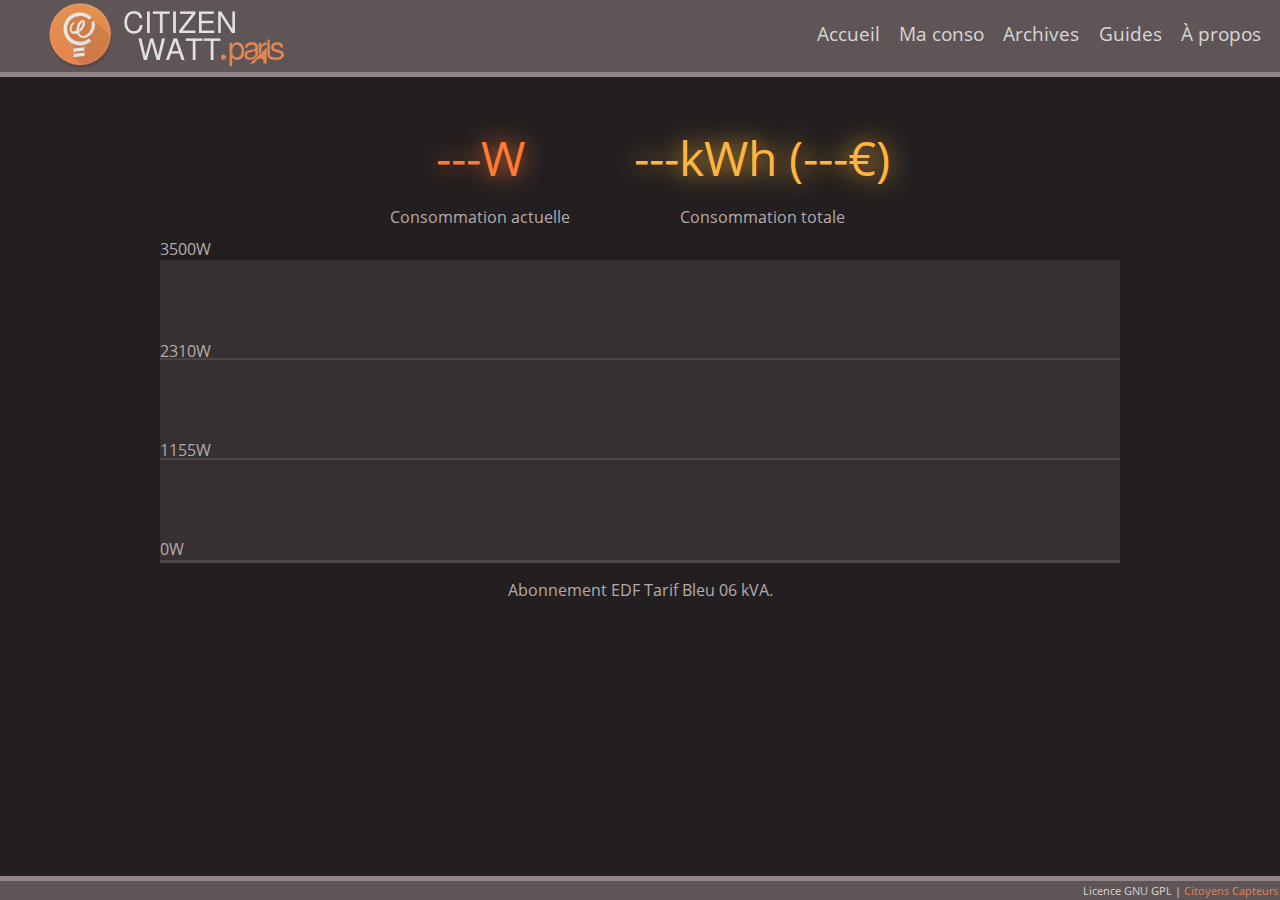
<file: interface/index.html>
<!DOCTYPE html>
<html>
    <head>
        <meta charset="utf-8">
        <title>CitizenWatt</title>
        <link rel="stylesheet" href="css/style.css">
        <link rel="stylesheet" href="css/normalize.css">
    </head>

    <body>
        <div id="page">
            <header>
                <a href="index.html"><img src="img/logo.png" alt="Logo CitizenWatt"/></a>

                <div id="menu">
                    <ul>
                        <li><a href="index.html">Accueil</a></li>
                        <li><a href="">Ma conso</a></li>
                        <li><a href="">Archives</a></li>
                        <li><a href="">Guides</a></li>
                        <li><a href="">À propos</a></li>
                    </ul>
                </div>
            </header>

            <main>
                <div id="overview">
                    <div>
                        <p id="now" class="blurry red">---W</p>
                        <p>Consommation actuelle</p>
                    </div>
                    <div>
                        <p id="day" class="blurry orange">---kWh (---€)</p>
                        <p>Consommation totale</p>
                    </div>
                    <!--
                    <div>
                        <p id="week" class="blurry yellow">80W</p>
                        <p>Moyenne cette semaine</p>
                    </div>
                    -->
                </div>

                <div id="graph">
                    <div id="graph_vertical_axis"></div>
                    <hr style="bottom:33.3%"/>
                    <hr style="bottom:66.7%"/>
                    <div id="graph_values">
                    </div>
                </div>

                <p style="text-align: center;">Abonnement EDF Tarif Bleu 06 kVA.</p>
            </main>

            <footer>
                <p>Licence GNU GPL | <a href="http://citoyenscapteurs.net/">Citoyens Capteurs</a></p>
            </footer>
        </div>

        <script src="script/graph.js"></script>
    </body>
</html>
</file>
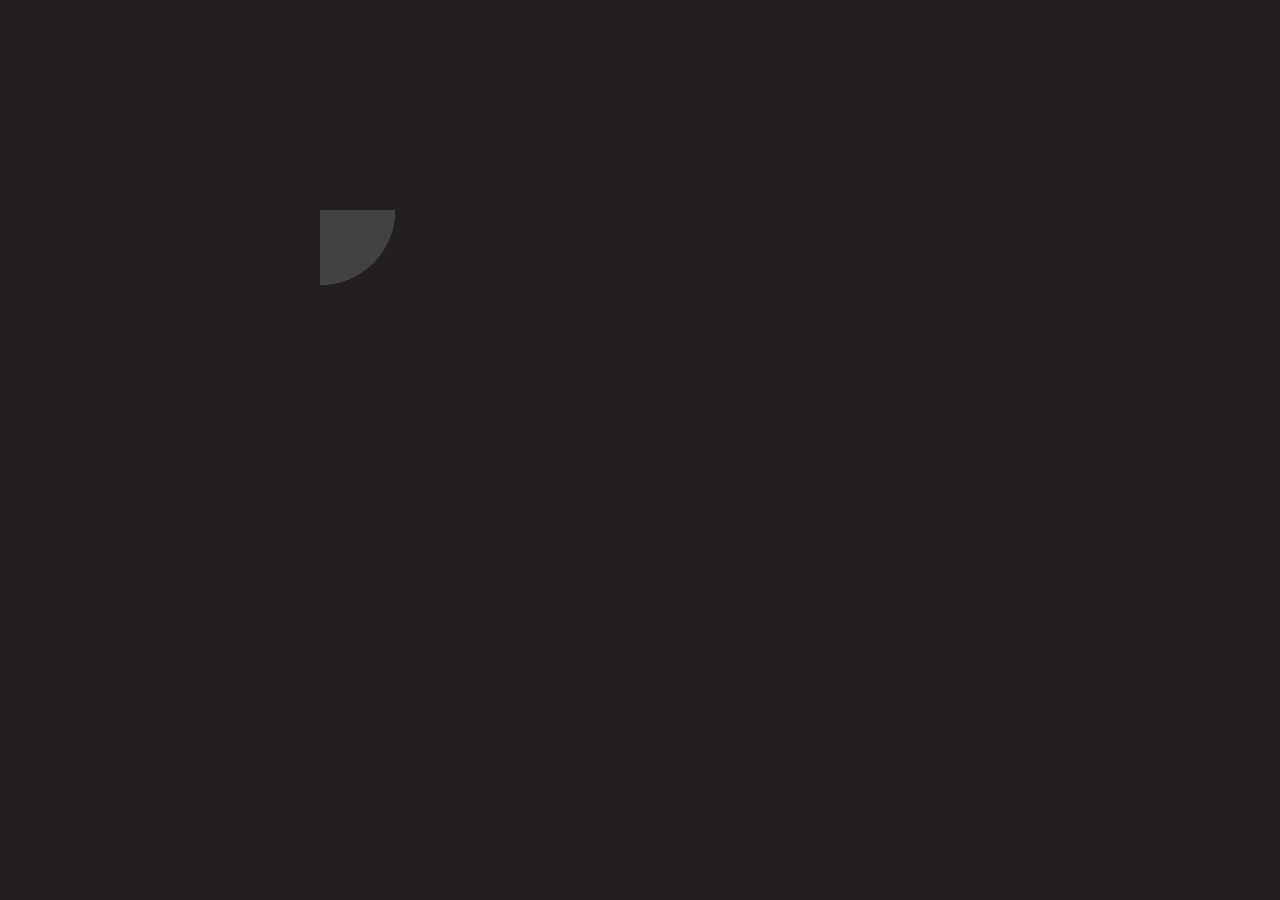
<file: interface/heartbeat/index.html>
<!DOCTYPE html>
<html lang="fr">
	<head>
		<meta charset="utf-8"/>
		<title>CitizenWatt</title>
		<link rel="stylesheet" href="style.css"/>
	</head>
	<body>
		<div id="holder"></div>
		
		<script src="svg.min.js"></script>
		<script src="svg.parser.min.js"></script>
		<script src="svg.import.min.js"></script>
		<script src="script.js"></script>
	</body>
</html>
</file>
<file: interface/css/style.css>
/******************************************************************************
 * 0. Font faces
 */

/*
 * 0.1 Open Sans
 */

@font-face {
    font-family: 'Open Sans';
    font-style: normal;
    font-weight: 400;
    src:
        local('Open Sans'),
        local('OpenSans'),
        url('../font/OpenSans-Regular.ttf');
}
@font-face {
    font-family: 'Open Sans';
    src:
        local('Open Sans Light'),
        local('OpenSans-Light'),
        url('../font/OpenSans-Light.ttf');
    font-style: normal;
    font-weight: 300;
}
@font-face {
    font-family: 'Open Sans';
    src:
        local('Open Sans Semibold'),
        local('OpenSans-Semibold'),
        url('../font/OpenSans-Bold.ttf');
    font-style: normal;
    font-weight: bold;
}
@font-face {
    font-family: 'Open Sans';
    src:
        local('Open Sans Italic'),
        local('OpenSans-Italic'),
        url('../font/OpenSans-Italic.ttf');
    font-style: italic;
}
@font-face {
    font-family: 'Open Sans';
    src:
        local('Open Sans Bold Italic'),
        local('OpenSans-BoldItalic'),
        url('../font/OpenSans-BoldItalic.ttf');
    font-style: italic;
    font-weight: bold;
}

/*
 * 0.2 Alex Brush
 */

@font-face {
    font-family: 'Alex Brush';
    font-style: normal;
    font-weight: 400;
    src: local('Alex Brush'), local('AlexBrush'), url('../font/AlexBrush-Regular.ttf');
}


/******************************************************************************
 * 1. Styles de base
 */

html, body {
    padding: 0;
    margin: 0;
    height: 100%;
}

body {
    background-color: #231f20;
    color: #d6d6d6;
    font-family: "Open Sans", sans-serif;
}

a {
    text-decoration: none;
    color: #e3834f;
}

a:hover {
    text-decoration: underline;
}

main {
    width: 75%;
    margin: auto;
    padding-bottom: 4em;
    color: #b3abab;
}


/******************************************************************************
 * 2. Classes
 */

.yellow {
    color: #ffd35d;
}

.orange {
    color: #ffb43f;
}

.red {
    color: #ff7b33;
}

.dark-yellow {
    color: #
}

.dark-orange {
    color: #f59b20;
}

.dark-red {
    color: #f2541b;
}

.blurry {
   text-shadow: 0 0 0.5em;
}

.left {
    float: left;
    margin-left: 1em;
}

.no-day {
    background-color: transparent !important;
}

.empty-day {
    background-color: #363032 !important;
}

.dark-red-day {
    background-color: #f2541b !important;
}

.red-day {
    background-color: #ff7b33 !important;
}

.orange-day {
    background-color: #ffb43f !important;
}

.yellow-day {
    background-color: #ffd35d !important;
}


/******************************************************************************
 * 3. Header
 */

header {
    background-color: #5f5557;
    border-bottom: 5px solid #928688;
}

header img {
    margin: 2px 0;
    margin-left: 3em;
    vertical-align: top;
}

/*
 * 3.1. Menu
 */

#menu {
    float: right;
    font-size: 1.2em;
}

#menu ul {
    margin: 0;
    margin-right: 0.5em;
    margin-top: 10px;
    padding: 0;
    list-style: none outside none;
}

#menu li {
	float: left;
    margin: 0.5em;
}

#menu a {
    display: inline-block;
    color: inherit;
}

#menu a:hover {
    color: #e3834f;
    text-decoration: none;
}


/******************************************************************************
 * 4. Footer
 */


footer {
    padding: 0;

    background-color: #5f5557;
    border-top: 5px solid #928688;

    position: absolute;
    left: 0;
    bottom: 0;
    width: 100%;

    text-align: right;
    font-size: 0.7em;
}

footer p {
    margin: 0.2em;
}



/******************************************************************************
 * 5. Overview
 */

#overview {
    display: flex;
    align-items: center;
    justify-content: center;
    margin-bottom: 1em;
}

#overview div {
    margin-left: 2em;
    margin-right: 2em;
    text-align: center;
}

#now, #day, #week  {
    font-size: 3em;
    margin-bottom: 0;
}


/******************************************************************************
 * 6. Graphe
 */


#graph {
    background-color: #363032;
    border-bottom: 3px solid #52484b;
    margin-bottom: 1em;
    position: relative;
    height: 300px;
}

#graph_values {
    height: 100%;
    float: right;
    overflow: hidden;
}

#graph_values .rect {
    float: left;
    margin-left: 2px;
    height: 100%;
    animation-duration: 1s;
    animation-name: slidein;
}

#graph_values .rect .color {
    animation-duration: 1s;
    animation-name: slidein;
}

#graph hr {
    position: absolute;
    margin: 0;
    border: 0;
    height: 2px;
    width: 100%;
    background-color: rgba(255,255,255,0.1);
}

#graph_vertical_axis span {
    position:absolute;
}

@keyframes slidein {
    from {
        width: 0;
    }

    to {
        width: 12px;
    }
}



/******************************************************************************
 * X. Autre
 */

#page {
    position: relative;
    min-height: 100%;
    margin: 0;
}


@media screen and (max-width: 780px) {
    #menu {
        display: none;
    }
}
</file>
<file: interface/heartbeat/style.css>
body {
	background: #231f20;
	color: white;
}

#holder {
	width: 640px;
	height: 480px;
	left: 50%;
	top: 50%;

	margin: -240px 0 0 -320px;
	position: absolute;
}
</file>
